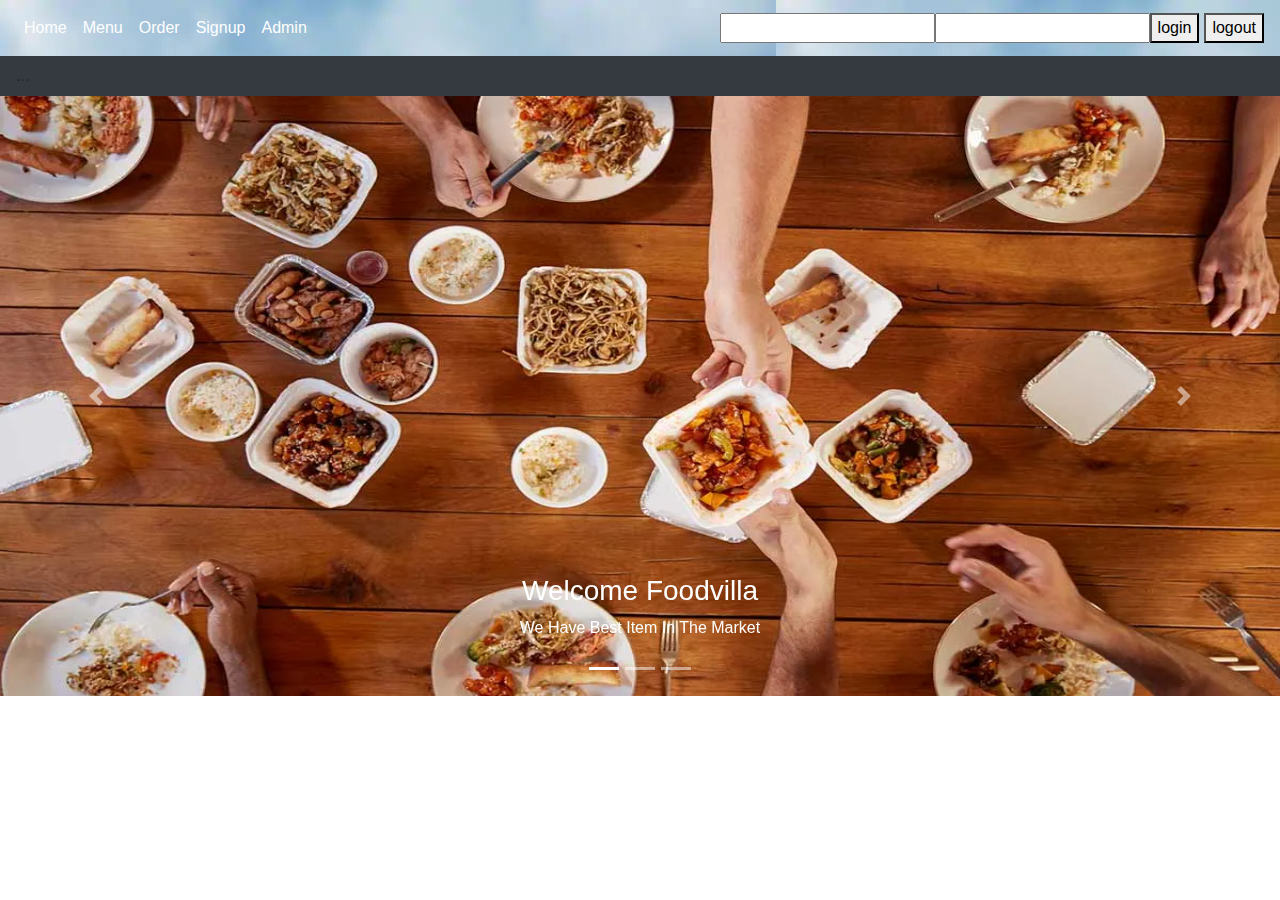
<file: index.html>
<!DOCTYPE html>

<html lang="en">
    <head>
        <title>Food Website</title>
        <meta charset="utf-8">
        <meta name="viewport" content="width=device-width,       initial-scale=1">
        <link rel="stylesheet" href="https://maxcdn.bootstrapcdn.com/bootstrap/4.5.0/css/bootstrap.min.css">
        <script src="https://ajax.googleapis.com/ajax/libs/jquery/3.5.1/jquery.min.js"></script>
        <script src="https://cdnjs.cloudflare.com/ajax/libs/popper.js/1.16.0/umd/popper.min.js"></script>
        <script src="https://maxcdn.bootstrapcdn.com/bootstrap/4.5.0/js/bootstrap.min.js"></script>
        <link rel="stylesheet" type="text/css" href="layout.css">
    </head>
<body>

<nav class="navbar navbar-expand-sm  nav">
  <ul class="navbar-nav">
    <li class="nav-item active">
      <a class="nav-link" href="index.html">Home</a>
    </li>
    <li class="nav-item">
      <a class="nav-link" href="menu.php">Menu</a>
    </li>
    <li class="nav-item">
      <a class="nav-link" href="order.php">Order</a>
    </li>
    <li class="nav-item">
      <a class="nav-link" href="signup.html">Signup</a>
    </li>
    
    
    <li class="nav-item">
      <a class="nav-link" href="admin_check.php">Admin </a>
    </li>
  

  </ul>
  <form class="form-inline ml-auto" action="login.php" method="post">
  	<input type="text" name="name">
  	<input type="password" name="password">
  	<button type="submit" name="login"> login</button>
  	

  </form>
  <form style="padding-left:5px; " action="logout.php" method="post">
  	
  	
  	<button type="submit" name="logout">logout</button>
  </form>


</nav>

<!-- Black with white text -->
<nav class="navbar navbar-expand-sm bg-dark navbar-dark">...</nav>

  
</div>
<div id="demo" class="carousel slide" data-ride="carousel">

  <!-- Indicators -->
  <ul class="carousel-indicators">
    <li data-target="#demo" data-slide-to="0" class="active"></li>
    <li data-target="#demo" data-slide-to="1"></li>
    <li data-target="#demo" data-slide-to="2"></li>
  </ul>

  <!-- The slideshow -->
  <div class="carousel-inner">
    <div class="carousel-item active">
      <img src="img/img-1.jpg" alt="Los Angeles">
      <div class="carousel-caption">
        <h3>Welcome Foodvilla</h3>
        <p>We Have Best Item In The Market</p>
      </div> 
    </div>
    <div class="carousel-item">
      <img src="img/img-3.jpg" alt="Chicago">
      <div class="carousel-caption">
        <h3>Welcome Foodvilla</h3>
        <p>We Have Best Item In The Market</p>
      </div>
    </div>
    <div class="carousel-item">
      <img src="img/img-1.jpg" alt="New York">
      <div class="carousel-caption">
        <h3>Welcome Foodvilla</h3>
        <p>We Have Best Item In The Market</p>
      </div>
    </div>
  </div>

  <!-- Left and right controls -->
  <a class="carousel-control-prev" href="#demo" data-slide="prev">
    <span class="carousel-control-prev-icon"></span>
  </a>
  <a class="carousel-control-next" href="#demo" data-slide="next">
    <span class="carousel-control-next-icon"></span>
  </a>

</div>
  


</body>
</html>
</file>
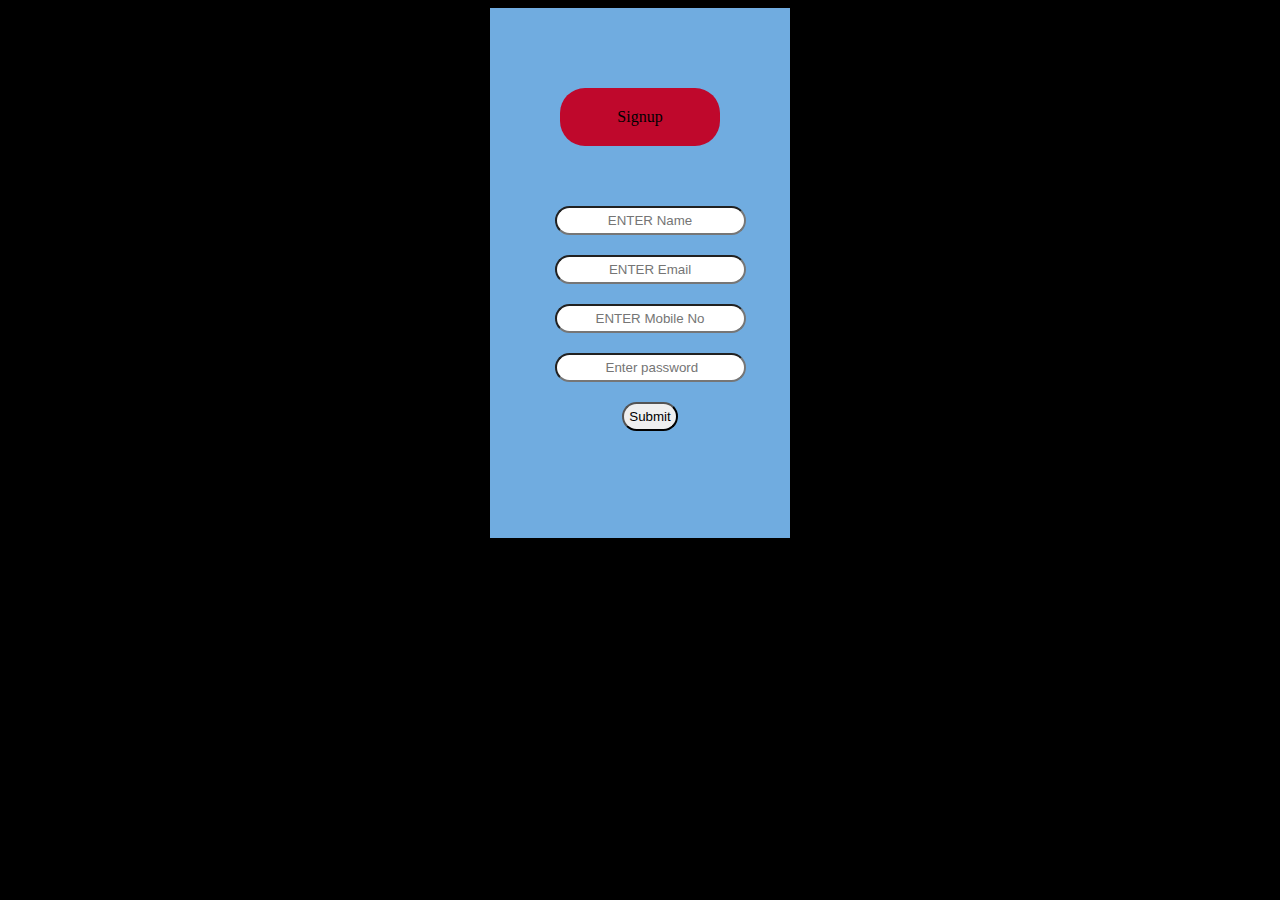
<file: signup.html>
<!DOCTYPE html>
<html>
<head>
	<link rel="stylesheet" type="text/css" href="css/signup.css">
	<title></title>
</head>
<body>

	<div class="sign">

	    <form action="signup.php" method="post">
	    	<p> Signup </p>
		    <input type="text" name="name" placeholder="ENTER Name">
		    <input type="text" name="email" placeholder="ENTER Email">
		    <input type="text" name="mobile" placeholder="ENTER Mobile No">
		    <input type="password" name="password" placeholder=" Enter password">
		    <input type="submit" name="submit">
	    </form>
	</div>

</body>
</html>
</file>
<file: layout.css>
.nav{
	
	 background-image: url("img/img-15.jpg");
	color:white ;
	
}
a{
	color: white;
}
  .carousel-inner img {
    width: 100%;
    height: 600px;
  }
  

  .container{

  	padding: 5px;
  	border: 1px solid black;
  

  }
  .box{
  	border: 1px solid black;
  	
  	
  	 
  	 
  }
  img{
  	height: 400px;
  	width: 300px;
  }
</file>
<file: css/signup.css>
body{
	background-color: black;
}
.sign{
	height: 500px;
	width: 300px;
	margin: 0 auto;
	padding-top:30px;

	background-color: rgb(112, 172, 224);
	text-align: center;


}
input{
	border-radius: 25px;
	padding: 5px;
	margin: 10px;
	margin-left: 30px;
	text-align: center;
}
p{
	 border-radius: 25px;
	background-color: rgb(191, 8, 44);

	margin: 50px;
	margin-left: 70px;
	margin-right: 70px;
	padding: 20px;
}
</file>
